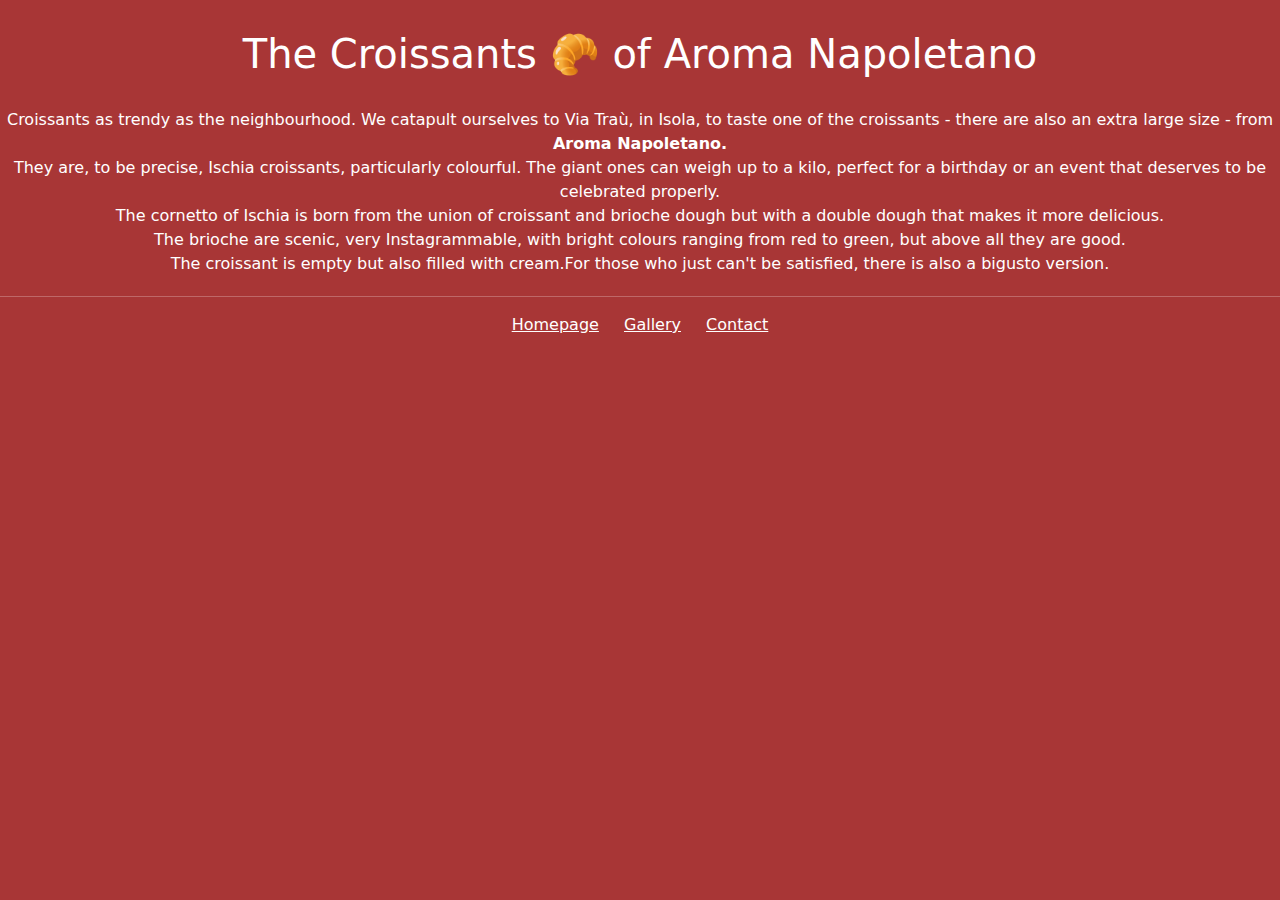
<file: index.html>
<!DOCTYPE html>
<html lang="en">

<head>
  <meta charset="UTF-8">
  <meta name="viewport" content="width=device-width, initial-scale=1.0">
  <link href="https://cdn.jsdelivr.net/npm/bootstrap@5.3.3/dist/css/bootstrap.min.css" rel="stylesheet"
    integrity="sha384-QWTKZyjpPEjISv5WaRU9OFeRpok6YctnYmDr5pNlyT2bRjXh0JMhjY6hW+ALEwIH" crossorigin="anonymous">
  <link rel="stylesheet" href="css/style.css">
  <title>Homepage</title>
</head>

<body>
  <h1>
    The Croissants 🥐 of Aroma Napoletano
  </h1>
  <p>
    Croissants as trendy as the neighbourhood. We catapult ourselves to Via Traù, in Isola, to taste one of the
    croissants - there are also an extra large size - from <strong>Aroma Napoletano.</strong>
    <br>
    They are, to be precise, Ischia croissants, particularly colourful. The giant ones can weigh up to a kilo, perfect
    for a birthday or an event that deserves to be celebrated properly.
    <br>
    The cornetto of Ischia is born from the union of croissant and brioche dough but with a double dough that
    makes it more delicious.
    <br>
    The brioche are scenic, very Instagrammable, with bright colours ranging from red to green,
    but above all they are good.
    <br>
    The croissant is empty but also filled with cream.For those who just can't be
    satisfied, there is also a bigusto version.
  </p>
  <footer>
    <hr>
    <a href="index.html" id="page-link">Homepage</a>
    <a href="photo.html" id="page-link">Gallery</a>
    <a href="contact.html" id="page-link">Contact</a>
  </footer>
</body>

</html>
</file>
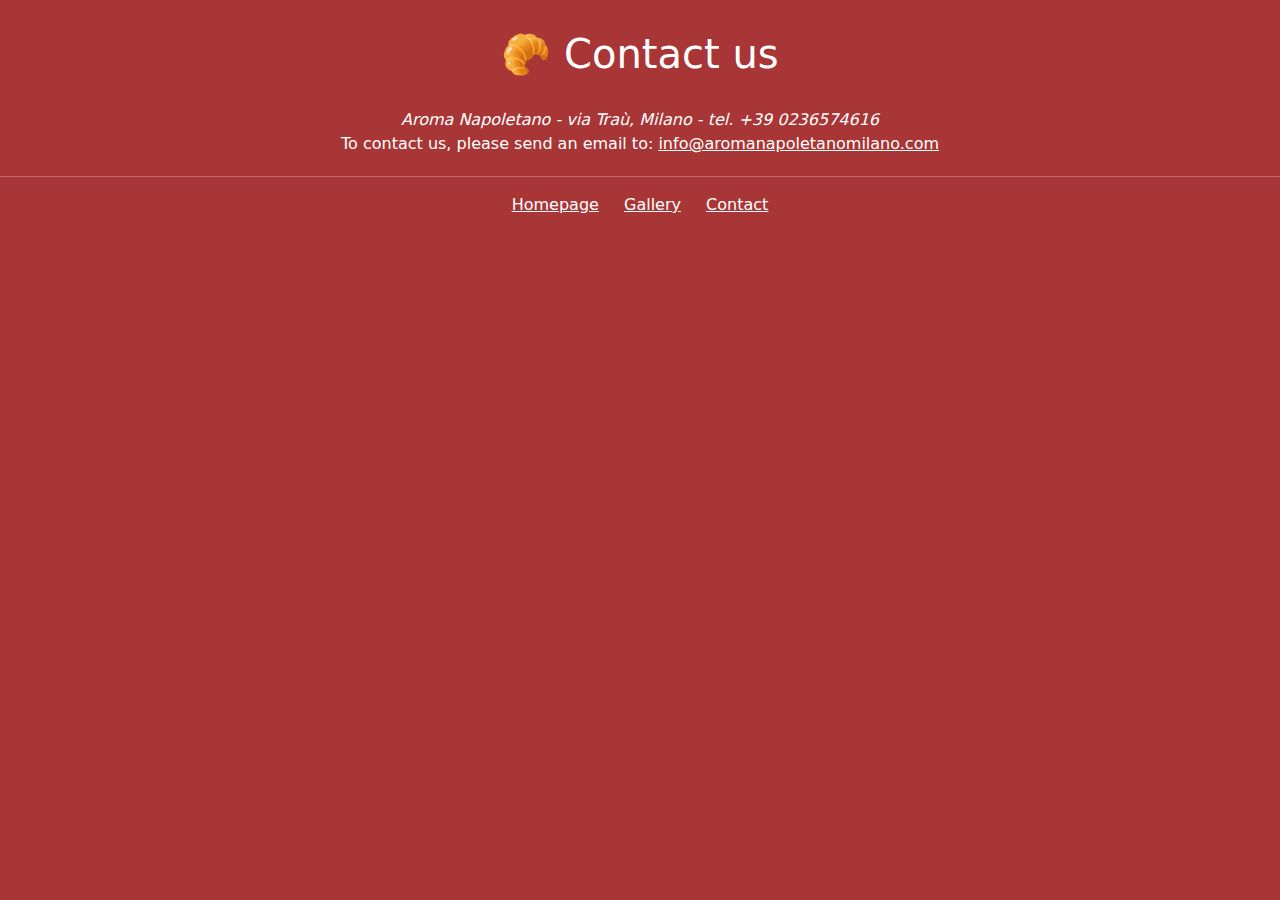
<file: contact.html>
<!DOCTYPE html>
<html lang="en">

<head>
  <meta charset="UTF-8">
  <meta name="viewport" content="width=device-width, initial-scale=1.0">
  <link href="https://cdn.jsdelivr.net/npm/bootstrap@5.3.3/dist/css/bootstrap.min.css" rel="stylesheet"
    integrity="sha384-QWTKZyjpPEjISv5WaRU9OFeRpok6YctnYmDr5pNlyT2bRjXh0JMhjY6hW+ALEwIH" crossorigin="anonymous">
  <link rel="stylesheet" href="css/style.css">
  <title>Contact</title>
</head>

<body>
  <h1>
    🥐 Contact us
  </h1>
  <p>
    <em>Aroma Napoletano - via Traù, Milano - tel. +39 0236574616</em>
    <br>
    To contact us, please send an email to:
    <a href="mailto:info@aromanapoletanomilano.com">info@aromanapoletanomilano.com</a>
  </p>

  <footer>
    <hr>
    <a href="index.html" id="page-link">Homepage</a>
    <a href="photo.html" id="page-link">Gallery</a>
    <a href="contact.html" id="page-link">Contact</a>
  </footer>

</body>

</html>
</file>
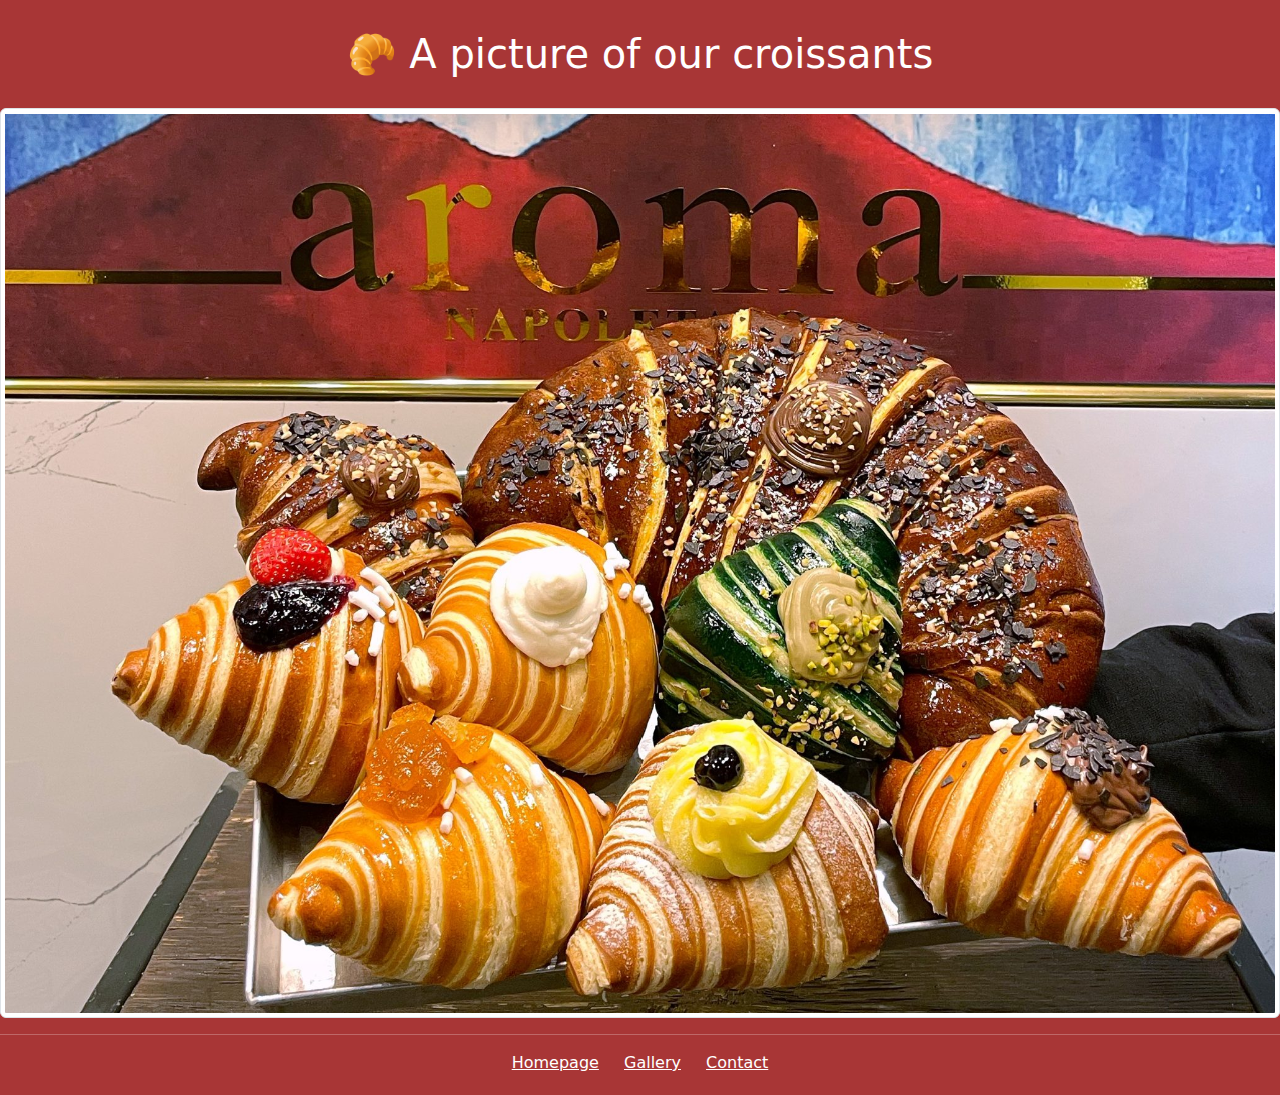
<file: photo.html>
<!DOCTYPE html>
<html lang="en">

<head>
  <meta charset="UTF-8">
  <meta name="viewport" content="width=device-width, initial-scale=1.0">
  <link href="https://cdn.jsdelivr.net/npm/bootstrap@5.3.3/dist/css/bootstrap.min.css" rel="stylesheet"
    integrity="sha384-QWTKZyjpPEjISv5WaRU9OFeRpok6YctnYmDr5pNlyT2bRjXh0JMhjY6hW+ALEwIH" crossorigin="anonymous">
  <link rel="stylesheet" href="css/style.css">
  <title>Gallery</title>
</head>

<body>
  <h1>🥐 A picture of our croissants</h1>
  <img src="img/aroma-napoletano.png" class="img-fluid img-thumbnail" alt="aroma-napoletano">
  <footer>
    <hr>
    <a href="index.html" id="page-link">Homepage</a>
    <a href="photo.html" id="page-link">Gallery</a>
    <a href="contact.html" id="page-link">Contact</a>
  </footer>
</body>

</html>
</file>
<file: css/style.css>
body {
  background-color: rgb(168, 54, 54);
  text-align: center;
  color: white;
  margin-top: 20px;
  margin-bottom: 20px;
}

h1 {
  margin: 30px auto;
}

p {
  margin: 20px auto;
}

a {
  color: #ffffff;
}

#page-link {
  margin: 10px;
}
</file>
